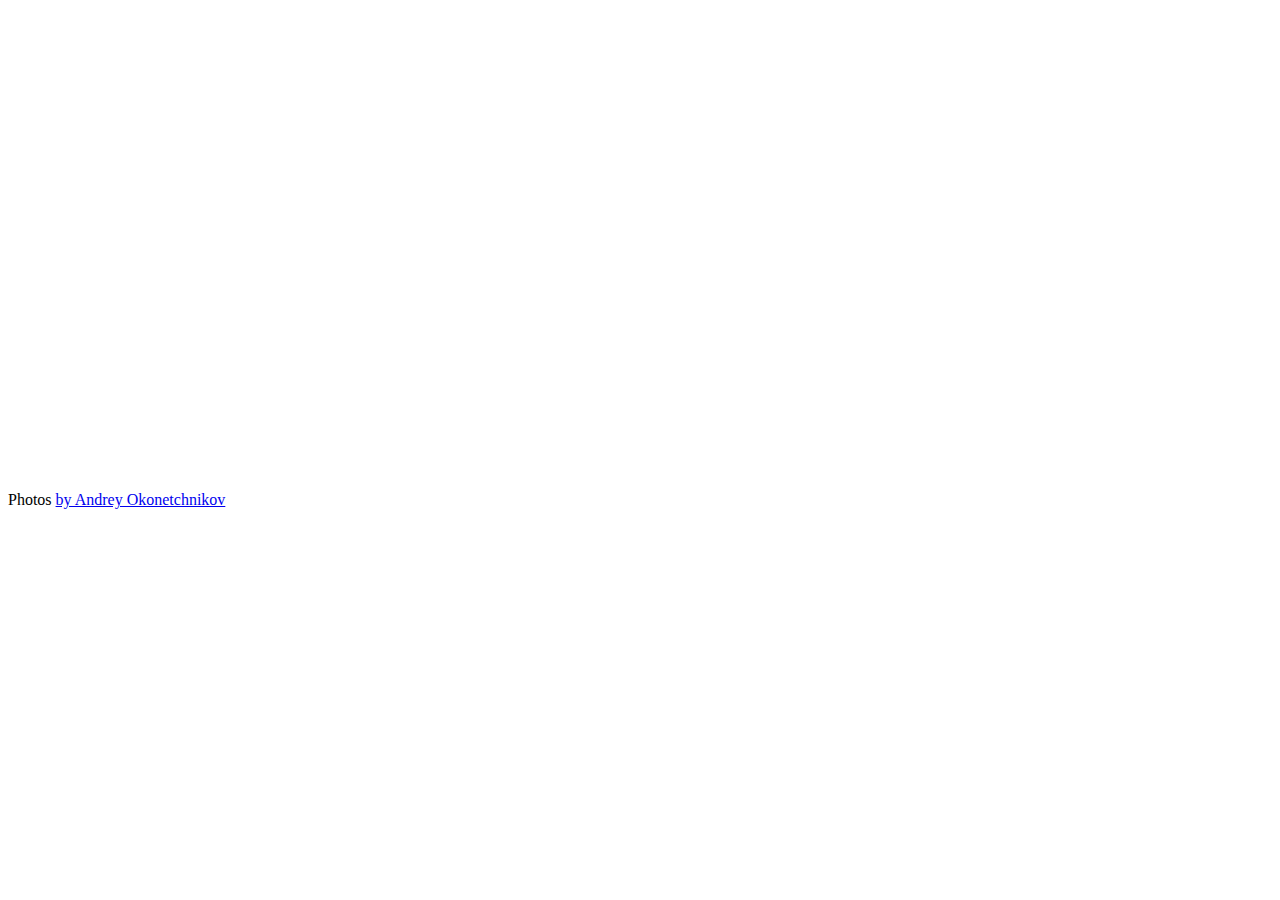
<file: fotorama-4.6.4/example.html>
<!DOCTYPE html>
<html>
<head>
  <title>Basic fotorama</title>
  <meta charset="utf-8">
  <meta name="viewport" content="width=device-width">

  <!-- jQuery -->
  <script src="http://code.jquery.com/jquery-1.10.2.min.js"></script>

  <!-- Fotorama -->
  <link href="fotorama.css" rel="stylesheet">
  <script src="fotorama.js"></script>

  <!-- Just don’t want to repeat this prefix in every img[src] -->
  <base href="http://s.fotorama.io/okonechnikov/">
</head>

<body>

<!-- Fotorama -->
<div class="fotorama" data-width="700" data-ratio="700/467" data-max-width="100%">
  <img src="1-lo.jpg">
  <img src="2-lo.jpg">
  <img src="9-lo.jpg">
  <img src="6-lo.jpg">
  <img src="5-lo.jpg">
</div>

<!-- © -->
<p>Photos <a href="http://okonet.ru/">by Andrey Okonetchnikov</a></p>
</body>
</html>
</file>
<file: fotorama-4.6.4/fotorama.css>
/*!
 * Fotorama 4.6.4 | http://fotorama.io/license/
 */
.fotorama__arr:focus:after,.fotorama__fullscreen-icon:focus:after,.fotorama__html,.fotorama__img,.fotorama__nav__frame:focus .fotorama__dot:after,.fotorama__nav__frame:focus .fotorama__thumb:after,.fotorama__stage__frame,.fotorama__stage__shaft,.fotorama__video iframe{position:absolute;width:100%;height:100%;top:0;right:0;left:0;bottom:0}.fotorama--fullscreen,.fotorama__img{max-width:99999px!important;max-height:99999px!important;min-width:0!important;min-height:0!important;border-radius:0!important;box-shadow:none!important;padding:0!important}.fotorama__wrap .fotorama__grab{cursor:move;cursor:-webkit-grab;cursor:-o-grab;cursor:-ms-grab;cursor:grab}.fotorama__grabbing *{cursor:move;cursor:-webkit-grabbing;cursor:-o-grabbing;cursor:-ms-grabbing;cursor:grabbing}.fotorama__spinner{position:absolute!important;top:50%!important;left:50%!important}.fotorama__wrap--css3 .fotorama__arr,.fotorama__wrap--css3 .fotorama__fullscreen-icon,.fotorama__wrap--css3 .fotorama__nav__shaft,.fotorama__wrap--css3 .fotorama__stage__shaft,.fotorama__wrap--css3 .fotorama__thumb-border,.fotorama__wrap--css3 .fotorama__video-close,.fotorama__wrap--css3 .fotorama__video-play{-webkit-transform:translate3d(0,0,0);transform:translate3d(0,0,0)}.fotorama__caption,.fotorama__nav:after,.fotorama__nav:before,.fotorama__stage:after,.fotorama__stage:before,.fotorama__wrap--css3 .fotorama__html,.fotorama__wrap--css3 .fotorama__nav,.fotorama__wrap--css3 .fotorama__spinner,.fotorama__wrap--css3 .fotorama__stage,.fotorama__wrap--css3 .fotorama__stage .fotorama__img,.fotorama__wrap--css3 .fotorama__stage__frame{-webkit-transform:translateZ(0);transform:translateZ(0)}.fotorama__arr:focus,.fotorama__fullscreen-icon:focus,.fotorama__nav__frame{outline:0}.fotorama__arr:focus:after,.fotorama__fullscreen-icon:focus:after,.fotorama__nav__frame:focus .fotorama__dot:after,.fotorama__nav__frame:focus .fotorama__thumb:after{content:'';border-radius:inherit;background-color:rgba(0,175,234,.5)}.fotorama__wrap--video .fotorama__stage,.fotorama__wrap--video .fotorama__stage__frame--video,.fotorama__wrap--video .fotorama__stage__frame--video .fotorama__html,.fotorama__wrap--video .fotorama__stage__frame--video .fotorama__img,.fotorama__wrap--video .fotorama__stage__shaft{-webkit-transform:none!important;transform:none!important}.fotorama__wrap--css3 .fotorama__nav__shaft,.fotorama__wrap--css3 .fotorama__stage__shaft,.fotorama__wrap--css3 .fotorama__thumb-border{transition-property:-webkit-transform,width;transition-property:transform,width;transition-timing-function:cubic-bezier(0.1,0,.25,1);transition-duration:0ms}.fotorama__arr,.fotorama__fullscreen-icon,.fotorama__no-select,.fotorama__video-close,.fotorama__video-play,.fotorama__wrap{-webkit-user-select:none;-moz-user-select:none;-ms-user-select:none;user-select:none}.fotorama__select{-webkit-user-select:text;-moz-user-select:text;-ms-user-select:text;user-select:text}.fotorama__nav,.fotorama__nav__frame{margin:auto;padding:0}.fotorama__caption__wrap,.fotorama__nav__frame,.fotorama__nav__shaft{-moz-box-orient:vertical;display:inline-block;vertical-align:middle;*display:inline;*zoom:1}.fotorama__nav__frame,.fotorama__thumb-border{box-sizing:content-box}.fotorama__caption__wrap{box-sizing:border-box}.fotorama--hidden,.fotorama__load{position:absolute;left:-99999px;top:-99999px;z-index:-1}.fotorama__arr,.fotorama__fullscreen-icon,.fotorama__nav,.fotorama__nav__frame,.fotorama__nav__shaft,.fotorama__stage__frame,.fotorama__stage__shaft,.fotorama__video-close,.fotorama__video-play{-webkit-tap-highlight-color:transparent}.fotorama__arr,.fotorama__fullscreen-icon,.fotorama__video-close,.fotorama__video-play{background:url(fotorama.png) no-repeat}@media (-webkit-min-device-pixel-ratio:1.5),(min-resolution:2dppx){.fotorama__arr,.fotorama__fullscreen-icon,.fotorama__video-close,.fotorama__video-play{background:url(fotorama@2x.png) 0 0/96px 160px no-repeat}}.fotorama__thumb{background-color:#7f7f7f;background-color:rgba(127,127,127,.2)}@media print{.fotorama__arr,.fotorama__fullscreen-icon,.fotorama__thumb-border,.fotorama__video-close,.fotorama__video-play{background:none!important}}.fotorama{min-width:1px;overflow:hidden}.fotorama:not(.fotorama--unobtrusive)>*:not(:first-child){display:none}.fullscreen{width:100%!important;height:100%!important;max-width:100%!important;max-height:100%!important;margin:0!important;padding:0!important;overflow:hidden!important;background:#000}.fotorama--fullscreen{position:absolute!important;top:0!important;left:0!important;right:0!important;bottom:0!important;float:none!important;z-index:2147483647!important;background:#000;width:100%!important;height:100%!important;margin:0!important}.fotorama--fullscreen .fotorama__nav,.fotorama--fullscreen .fotorama__stage{background:#000}.fotorama__wrap{-webkit-text-size-adjust:100%;position:relative;direction:ltr;z-index:0}.fotorama__wrap--rtl .fotorama__stage__frame{direction:rtl}.fotorama__nav,.fotorama__stage{overflow:hidden;position:relative;max-width:100%}.fotorama__wrap--pan-y{-ms-touch-action:pan-y}.fotorama__wrap .fotorama__pointer{cursor:pointer}.fotorama__wrap--slide .fotorama__stage__frame{opacity:1!important}.fotorama__stage__frame{overflow:hidden}.fotorama__stage__frame.fotorama__active{z-index:8}.fotorama__wrap--fade .fotorama__stage__frame{display:none}.fotorama__wrap--fade .fotorama__fade-front,.fotorama__wrap--fade .fotorama__fade-rear,.fotorama__wrap--fade .fotorama__stage__frame.fotorama__active{display:block;left:0;top:0}.fotorama__wrap--fade .fotorama__fade-front{z-index:8}.fotorama__wrap--fade .fotorama__fade-rear{z-index:7}.fotorama__wrap--fade .fotorama__fade-rear.fotorama__active{z-index:9}.fotorama__wrap--fade .fotorama__stage .fotorama__shadow{display:none}.fotorama__img{-ms-filter:"alpha(Opacity=0)";filter:alpha(opacity=0);opacity:0;border:none!important}.fotorama__error .fotorama__img,.fotorama__loaded .fotorama__img{-ms-filter:"alpha(Opacity=100)";filter:alpha(opacity=100);opacity:1}.fotorama--fullscreen .fotorama__loaded--full .fotorama__img,.fotorama__img--full{display:none}.fotorama--fullscreen .fotorama__loaded--full .fotorama__img--full{display:block}.fotorama__wrap--only-active .fotorama__nav,.fotorama__wrap--only-active .fotorama__stage{max-width:99999px!important}.fotorama__wrap--only-active .fotorama__stage__frame{visibility:hidden}.fotorama__wrap--only-active .fotorama__stage__frame.fotorama__active{visibility:visible}.fotorama__nav{font-size:0;line-height:0;text-align:center;display:none;white-space:nowrap;z-index:5}.fotorama__nav__shaft{position:relative;left:0;top:0;text-align:left}.fotorama__nav__frame{position:relative;cursor:pointer}.fotorama__nav--dots{display:block}.fotorama__nav--dots .fotorama__nav__frame{width:18px;height:30px}.fotorama__nav--dots .fotorama__nav__frame--thumb,.fotorama__nav--dots .fotorama__thumb-border{display:none}.fotorama__nav--thumbs{display:block}.fotorama__nav--thumbs .fotorama__nav__frame{padding-left:0!important}.fotorama__nav--thumbs .fotorama__nav__frame:last-child{padding-right:0!important}.fotorama__nav--thumbs .fotorama__nav__frame--dot{display:none}.fotorama__dot{display:block;width:4px;height:4px;position:relative;top:12px;left:6px;border-radius:6px;border:1px solid #7f7f7f}.fotorama__nav__frame:focus .fotorama__dot:after{padding:1px;top:-1px;left:-1px}.fotorama__nav__frame.fotorama__active .fotorama__dot{width:0;height:0;border-width:3px}.fotorama__nav__frame.fotorama__active .fotorama__dot:after{padding:3px;top:-3px;left:-3px}.fotorama__thumb{overflow:hidden;position:relative;width:100%;height:100%}.fotorama__nav__frame:focus .fotorama__thumb{z-index:2}.fotorama__thumb-border{position:absolute;z-index:9;top:0;left:0;border-style:solid;border-color:#00afea;background-image:linear-gradient(to bottom right,rgba(255,255,255,.25),rgba(64,64,64,.1))}.fotorama__caption{position:absolute;z-index:12;bottom:0;left:0;right:0;font-family:'Helvetica Neue',Arial,sans-serif;font-size:14px;line-height:1.5;color:#000}.fotorama__caption a{text-decoration:none;color:#000;border-bottom:1px solid;border-color:rgba(0,0,0,.5)}.fotorama__caption a:hover{color:#333;border-color:rgba(51,51,51,.5)}.fotorama__wrap--rtl .fotorama__caption{left:auto;right:0}.fotorama__wrap--no-captions .fotorama__caption,.fotorama__wrap--video .fotorama__caption{display:none}.fotorama__caption__wrap{background-color:#fff;background-color:rgba(255,255,255,.9);padding:5px 10px}@-webkit-keyframes spinner{0%{-webkit-transform:rotate(0);transform:rotate(0)}100%{-webkit-transform:rotate(360deg);transform:rotate(360deg)}}@keyframes spinner{0%{-webkit-transform:rotate(0);transform:rotate(0)}100%{-webkit-transform:rotate(360deg);transform:rotate(360deg)}}.fotorama__wrap--css3 .fotorama__spinner{-webkit-animation:spinner 24s infinite linear;animation:spinner 24s infinite linear}.fotorama__wrap--css3 .fotorama__html,.fotorama__wrap--css3 .fotorama__stage .fotorama__img{transition-property:opacity;transition-timing-function:linear;transition-duration:.3s}.fotorama__wrap--video .fotorama__stage__frame--video .fotorama__html,.fotorama__wrap--video .fotorama__stage__frame--video .fotorama__img{-ms-filter:"alpha(Opacity=0)";filter:alpha(opacity=0);opacity:0}.fotorama__select{cursor:auto}.fotorama__video{top:32px;right:0;bottom:0;left:0;position:absolute;z-index:10}@-moz-document url-prefix(){.fotorama__active{box-shadow:0 0 0 transparent}}.fotorama__arr,.fotorama__fullscreen-icon,.fotorama__video-close,.fotorama__video-play{position:absolute;z-index:11;cursor:pointer}.fotorama__arr{position:absolute;width:32px;height:32px;top:50%;margin-top:-16px}.fotorama__arr--prev{left:2px;background-position:0 0}.fotorama__arr--next{right:2px;background-position:-32px 0}.fotorama__arr--disabled{pointer-events:none;cursor:default;*display:none;opacity:.1}.fotorama__fullscreen-icon{width:32px;height:32px;top:2px;right:2px;background-position:0 -32px;z-index:20}.fotorama__arr:focus,.fotorama__fullscreen-icon:focus{border-radius:50%}.fotorama--fullscreen .fotorama__fullscreen-icon{background-position:-32px -32px}.fotorama__video-play{width:96px;height:96px;left:50%;top:50%;margin-left:-48px;margin-top:-48px;background-position:0 -64px;opacity:0}.fotorama__wrap--css2 .fotorama__video-play,.fotorama__wrap--video .fotorama__stage .fotorama__video-play{display:none}.fotorama__error .fotorama__video-play,.fotorama__loaded .fotorama__video-play,.fotorama__nav__frame .fotorama__video-play{opacity:1;display:block}.fotorama__nav__frame .fotorama__video-play{width:32px;height:32px;margin-left:-16px;margin-top:-16px;background-position:-64px -32px}.fotorama__video-close{width:32px;height:32px;top:0;right:0;background-position:-64px 0;z-index:20;opacity:0}.fotorama__wrap--css2 .fotorama__video-close{display:none}.fotorama__wrap--css3 .fotorama__video-close{-webkit-transform:translate3d(32px,-32px,0);transform:translate3d(32px,-32px,0)}.fotorama__wrap--video .fotorama__video-close{display:block;opacity:1}.fotorama__wrap--css3.fotorama__wrap--video .fotorama__video-close{-webkit-transform:translate3d(0,0,0);transform:translate3d(0,0,0)}.fotorama__wrap--no-controls.fotorama__wrap--toggle-arrows .fotorama__arr,.fotorama__wrap--no-controls.fotorama__wrap--toggle-arrows .fotorama__fullscreen-icon{opacity:0}.fotorama__wrap--no-controls.fotorama__wrap--toggle-arrows .fotorama__arr:focus,.fotorama__wrap--no-controls.fotorama__wrap--toggle-arrows .fotorama__fullscreen-icon:focus{opacity:1}.fotorama__wrap--video .fotorama__arr,.fotorama__wrap--video .fotorama__fullscreen-icon{opacity:0!important}.fotorama__wrap--css2.fotorama__wrap--no-controls.fotorama__wrap--toggle-arrows .fotorama__arr,.fotorama__wrap--css2.fotorama__wrap--no-controls.fotorama__wrap--toggle-arrows .fotorama__fullscreen-icon{display:none}.fotorama__wrap--css2.fotorama__wrap--no-controls.fotorama__wrap--toggle-arrows .fotorama__arr:focus,.fotorama__wrap--css2.fotorama__wrap--no-controls.fotorama__wrap--toggle-arrows .fotorama__fullscreen-icon:focus{display:block}.fotorama__wrap--css2.fotorama__wrap--video .fotorama__arr,.fotorama__wrap--css2.fotorama__wrap--video .fotorama__fullscreen-icon{display:none!important}.fotorama__wrap--css3.fotorama__wrap--no-controls.fotorama__wrap--slide.fotorama__wrap--toggle-arrows .fotorama__fullscreen-icon:not(:focus){-webkit-transform:translate3d(32px,-32px,0);transform:translate3d(32px,-32px,0)}.fotorama__wrap--css3.fotorama__wrap--no-controls.fotorama__wrap--slide.fotorama__wrap--toggle-arrows .fotorama__arr--prev:not(:focus){-webkit-transform:translate3d(-48px,0,0);transform:translate3d(-48px,0,0)}.fotorama__wrap--css3.fotorama__wrap--no-controls.fotorama__wrap--slide.fotorama__wrap--toggle-arrows .fotorama__arr--next:not(:focus){-webkit-transform:translate3d(48px,0,0);transform:translate3d(48px,0,0)}.fotorama__wrap--css3.fotorama__wrap--video .fotorama__fullscreen-icon{-webkit-transform:translate3d(32px,-32px,0)!important;transform:translate3d(32px,-32px,0)!important}.fotorama__wrap--css3.fotorama__wrap--video .fotorama__arr--prev{-webkit-transform:translate3d(-48px,0,0)!important;transform:translate3d(-48px,0,0)!important}.fotorama__wrap--css3.fotorama__wrap--video .fotorama__arr--next{-webkit-transform:translate3d(48px,0,0)!important;transform:translate3d(48px,0,0)!important}.fotorama__wrap--css3 .fotorama__arr:not(:focus),.fotorama__wrap--css3 .fotorama__fullscreen-icon:not(:focus),.fotorama__wrap--css3 .fotorama__video-close:not(:focus),.fotorama__wrap--css3 .fotorama__video-play:not(:focus){transition-property:-webkit-transform,opacity;transition-property:transform,opacity;transition-duration:.3s}.fotorama__nav:after,.fotorama__nav:before,.fotorama__stage:after,.fotorama__stage:before{content:"";display:block;position:absolute;text-decoration:none;top:0;bottom:0;width:10px;height:auto;z-index:10;pointer-events:none;background-repeat:no-repeat;background-size:1px 100%,5px 100%}.fotorama__nav:before,.fotorama__stage:before{background-image:linear-gradient(transparent,rgba(0,0,0,.2) 25%,rgba(0,0,0,.3) 75%,transparent),radial-gradient(farthest-side at 0 50%,rgba(0,0,0,.4),transparent);background-position:0 0,0 0;left:-10px}.fotorama__nav.fotorama__shadows--left:before,.fotorama__stage.fotorama__shadows--left:before{left:0}.fotorama__nav:after,.fotorama__stage:after{background-image:linear-gradient(transparent,rgba(0,0,0,.2) 25%,rgba(0,0,0,.3) 75%,transparent),radial-gradient(farthest-side at 100% 50%,rgba(0,0,0,.4),transparent);background-position:100% 0,100% 0;right:-10px}.fotorama__nav.fotorama__shadows--right:after,.fotorama__stage.fotorama__shadows--right:after{right:0}.fotorama--fullscreen .fotorama__nav:after,.fotorama--fullscreen .fotorama__nav:before,.fotorama--fullscreen .fotorama__stage:after,.fotorama--fullscreen .fotorama__stage:before,.fotorama__wrap--fade .fotorama__stage:after,.fotorama__wrap--fade .fotorama__stage:before,.fotorama__wrap--no-shadows .fotorama__nav:after,.fotorama__wrap--no-shadows .fotorama__nav:before,.fotorama__wrap--no-shadows .fotorama__stage:after,.fotorama__wrap--no-shadows .fotorama__stage:before{display:none}
</file>
